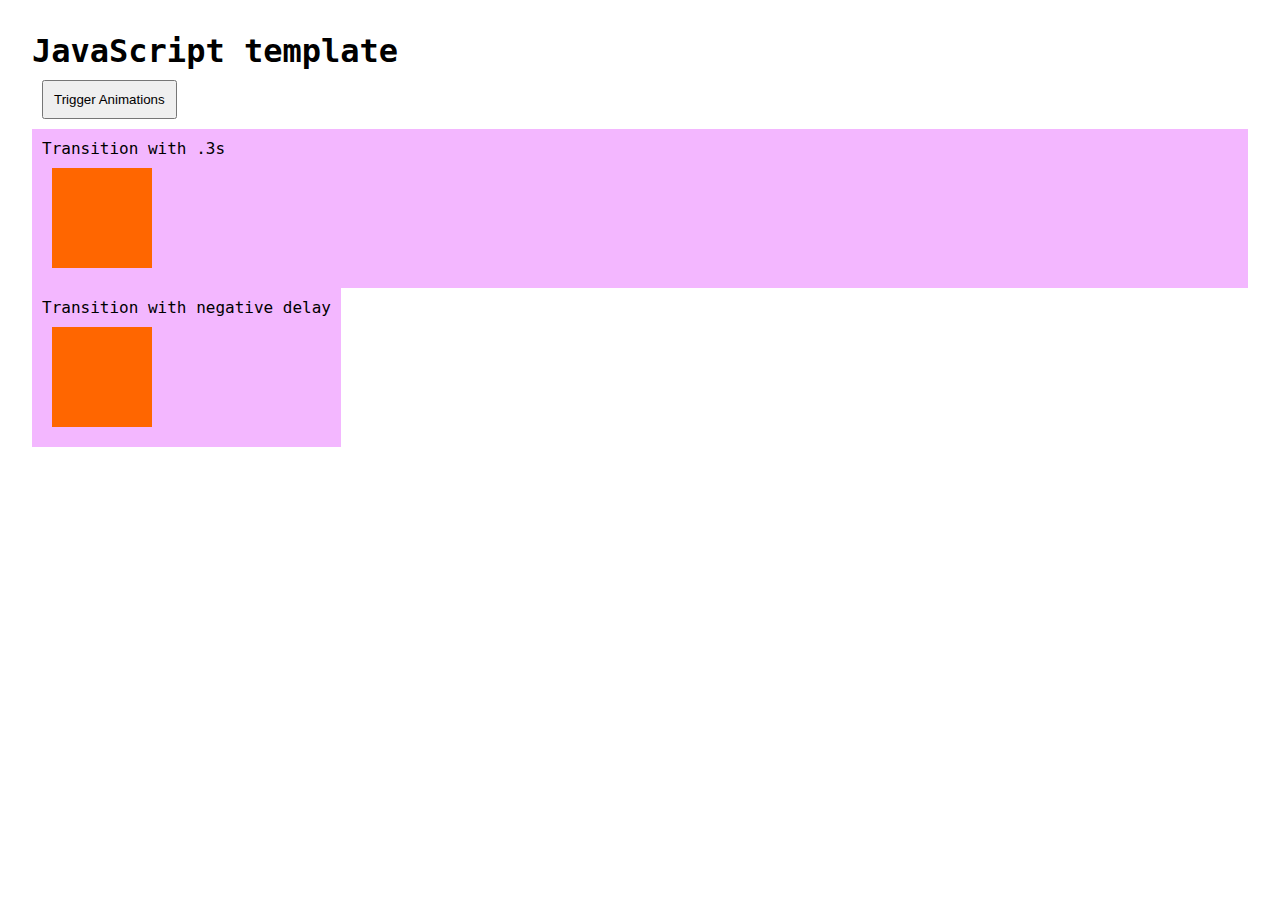
<file: WtfAnimation/index.html>
<!DOCTYPE html>
<html lang="en">
<head>
    <meta charset="UTF-8">
    <meta name="viewport" content="width=device-width, initial-scale=1.0">
    <meta http-equiv="X-UA-Compatible" content="ie=edge">
    <title>New</title>
    <link rel="stylesheet" href="./main.css">
</head>
<body>
    
    <div class="flexbox">
        <h1>JavaScript template</h1>
        <button id="button">Trigger Animations</button>

        <div class="box_purple child1">
            <p>Transition with .3s</p>
            <div class="box_orange"></div>
        </div>
        <div class="box_purple child2">
            <p>Transition with negative delay</p>
            <div class="box_orange"></div>
        </div>
        </div>
        
    </div>

    <script src="./main.js"></script>
</body>
</html>
</file>
<file: WtfAnimation/main.css>
*{
    margin: 0;
    padding: 0;
}

body{
    box-sizing: border-box;
    font-family: monospace,Verdana, Geneva, Tahoma, sans-serif;
    transition: background 500ms ease-in-out .3s;
}

#button{
    padding: 10px;
    margin: 10px
}
.flexbox{
    margin: 2em;
    
}

.box_purple{
    padding: 10px;
    
    background-color: #f3b7ff;
    position: absolute;
    transition: 2s ease;
    
}
.box_orange{
    
    
    margin: 10px;
    width: 100px;
    height: 100px;
    background-color: #f60;.
    transition: 2s ease;
   
}

.child1{
    position: relative;
    transition: 2s ease;

   
}

.move_right{
    transition: 2s ease;
    left: 30%;
}
</file>
